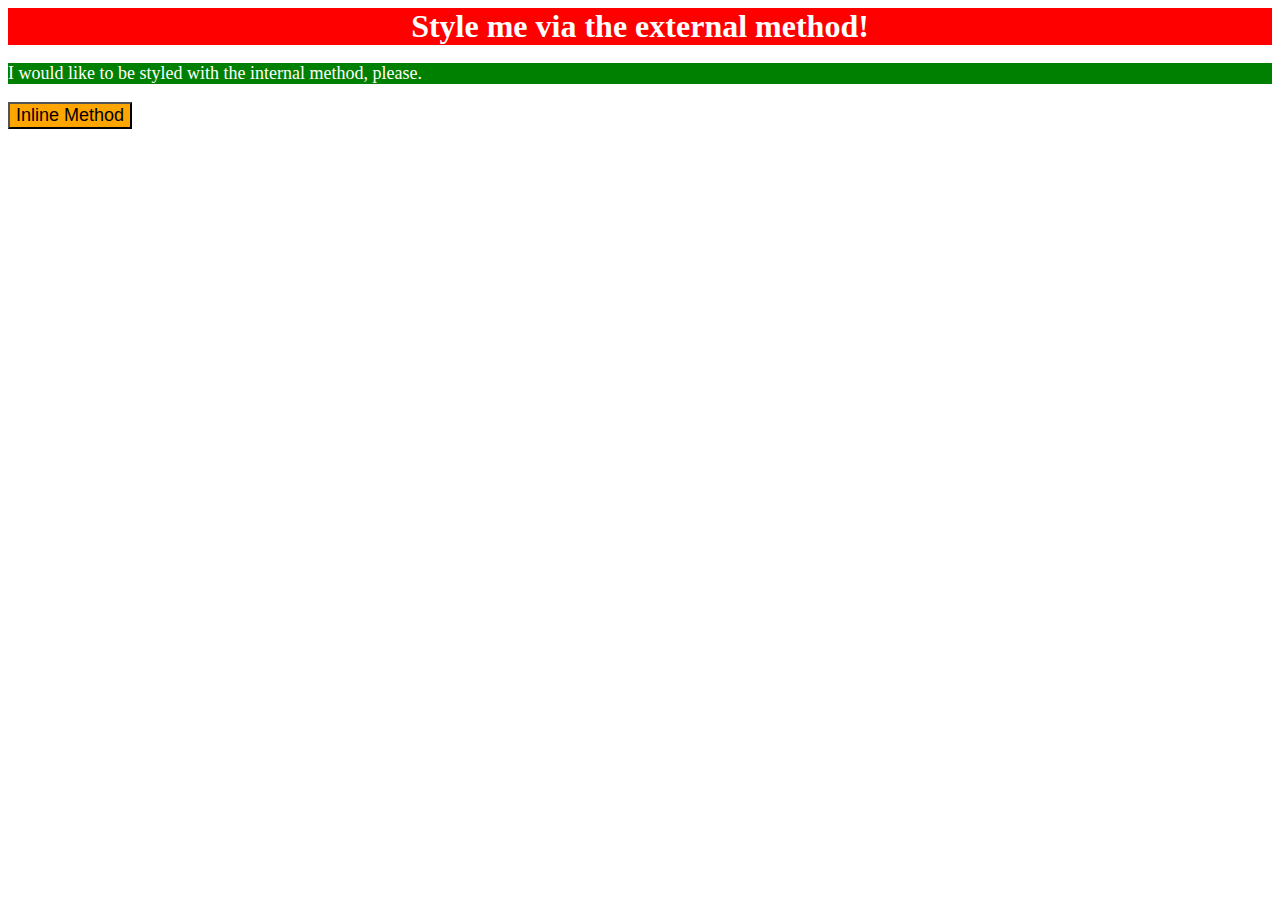
<file: foundations/01-css-methods/index.html>
<!DOCTYPE html>
<html lang="en">
  <head>
    <meta charset="UTF-8">
    <meta http-equiv="X-UA-Compatible" content="IE=edge">
    <meta name="viewport" content="width=device-width, initial-scale=1.0">
    <meta name="author" content="@gadcode">
    <meta name="description" content="Adding CSS to a age through several methods">
    <title>Methods for Adding CSS</title>

    <!-- Internal CSS Styling -->
    <style>
      p {
        background-color: green;
        color: white;
        font-size: 18px;
      }
    </style>

    <!-- External CSS Styling -->
    <link rel="stylesheet" type="text/css" href="styles.css">
  </head>

  <body>
    <div>Style me via the external method!</div>
    <p>I would like to be styled with the internal method, please.</p>
    <button style="background-color: orange; font-size: 18px;">Inline Method</button>
  </body>
</html>
</file>
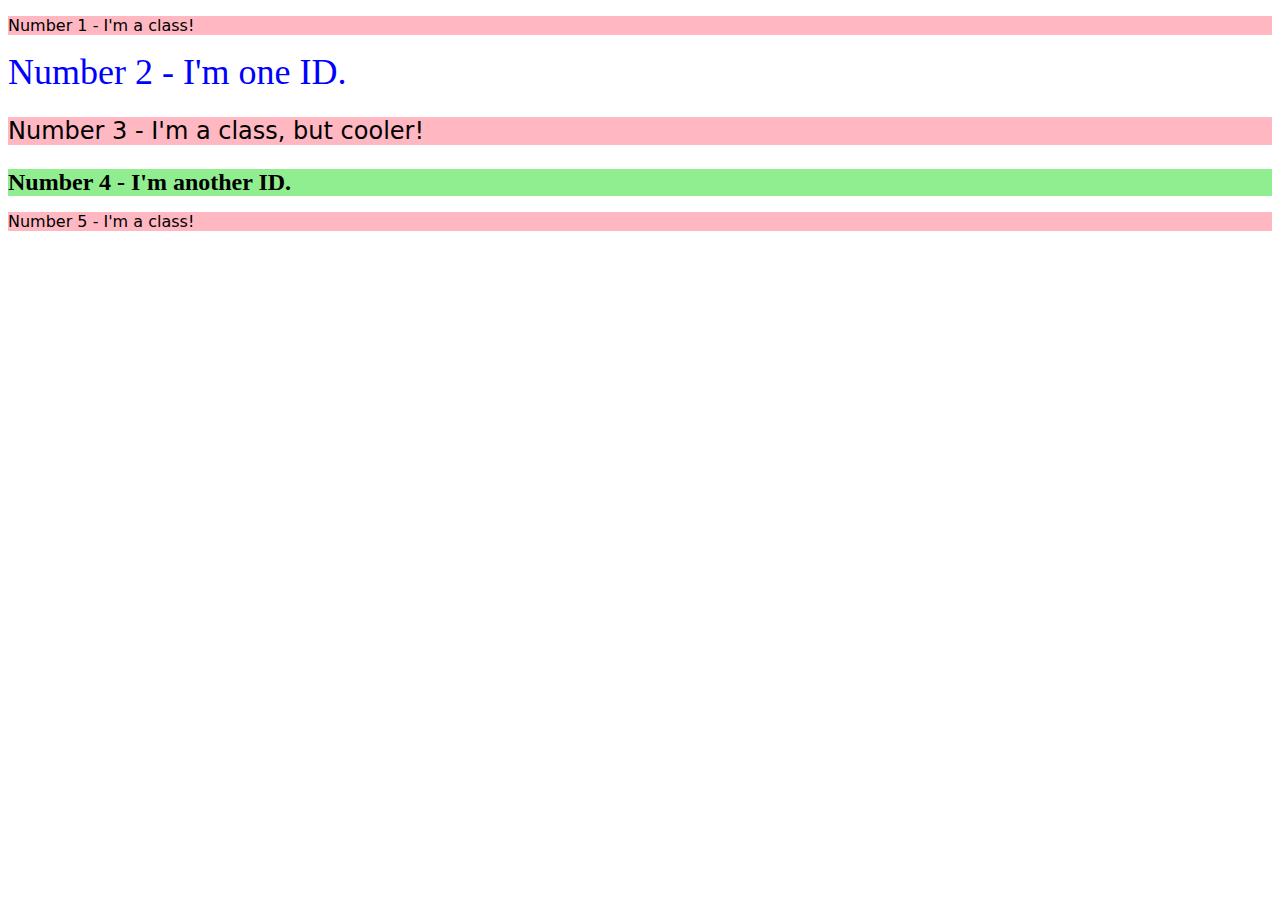
<file: foundations/02-class-id-selectors/index.html>
<!DOCTYPE html>
<html lang="en">
  <head>
    <meta charset="UTF-8">
    <meta http-equiv="X-UA-Compatible" content="IE=edge">
    <meta name="viewport" content="width=device-width, initial-scale=1.0">
    <meta name="author" content="@gadcode">
    <title>Class and ID Selectors</title>
    
    <!-- Custom CSS -->
    <link rel="stylesheet" type="text/css" href="style.css">
  </head>

  <body>
    <p class="para para_1">Number 1 - I'm a class!</p>
    <div id="div_1">Number 2 - I'm one ID.</div>
    <p class="para para_2">Number 3 - I'm a class, but cooler!</p>
    <div id="div_2">Number 4 - I'm another ID.</div>
    <p class="para para_3">Number 5 - I'm a class!</p>
  </body>
</html>
</file>
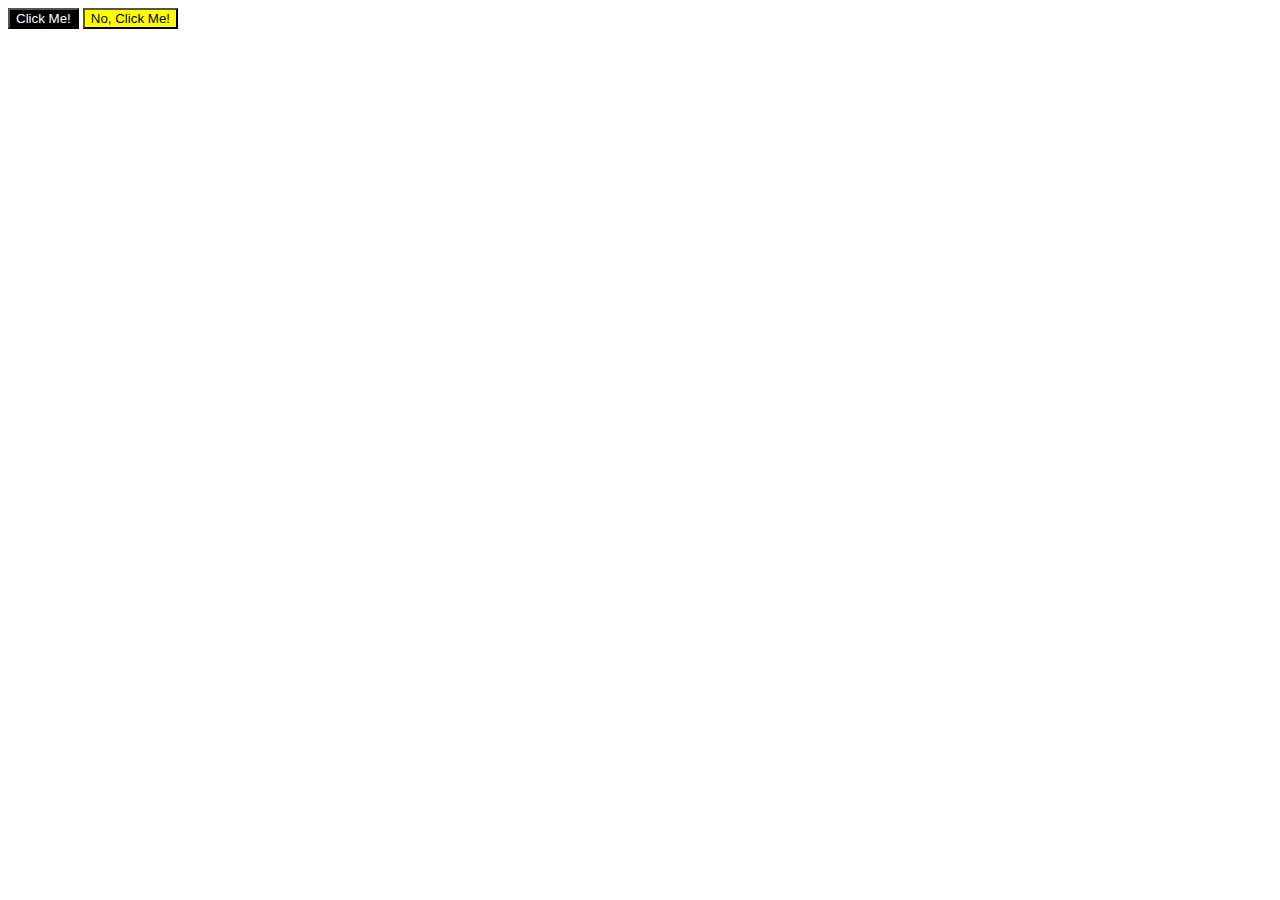
<file: foundations/03-grouping-selectors/index.html>
<!DOCTYPE html>
<html lang="en">
  <head>
    <meta charset="UTF-8">
    <meta http-equiv="X-UA-Compatible" content="IE=edge">
    <meta name="viewport" content="width=device-width, initial-scale=1.0">
    <title>Grouping Selectors</title>

    <!-- Custom CSS -->
    <link rel="stylesheet" href="style.css">
  </head>

  <body>
    <button class="btn first_btn">Click Me!</button>
    <button class="btn second_btn">No, Click Me!</button>
  </body>
</html>
</file>
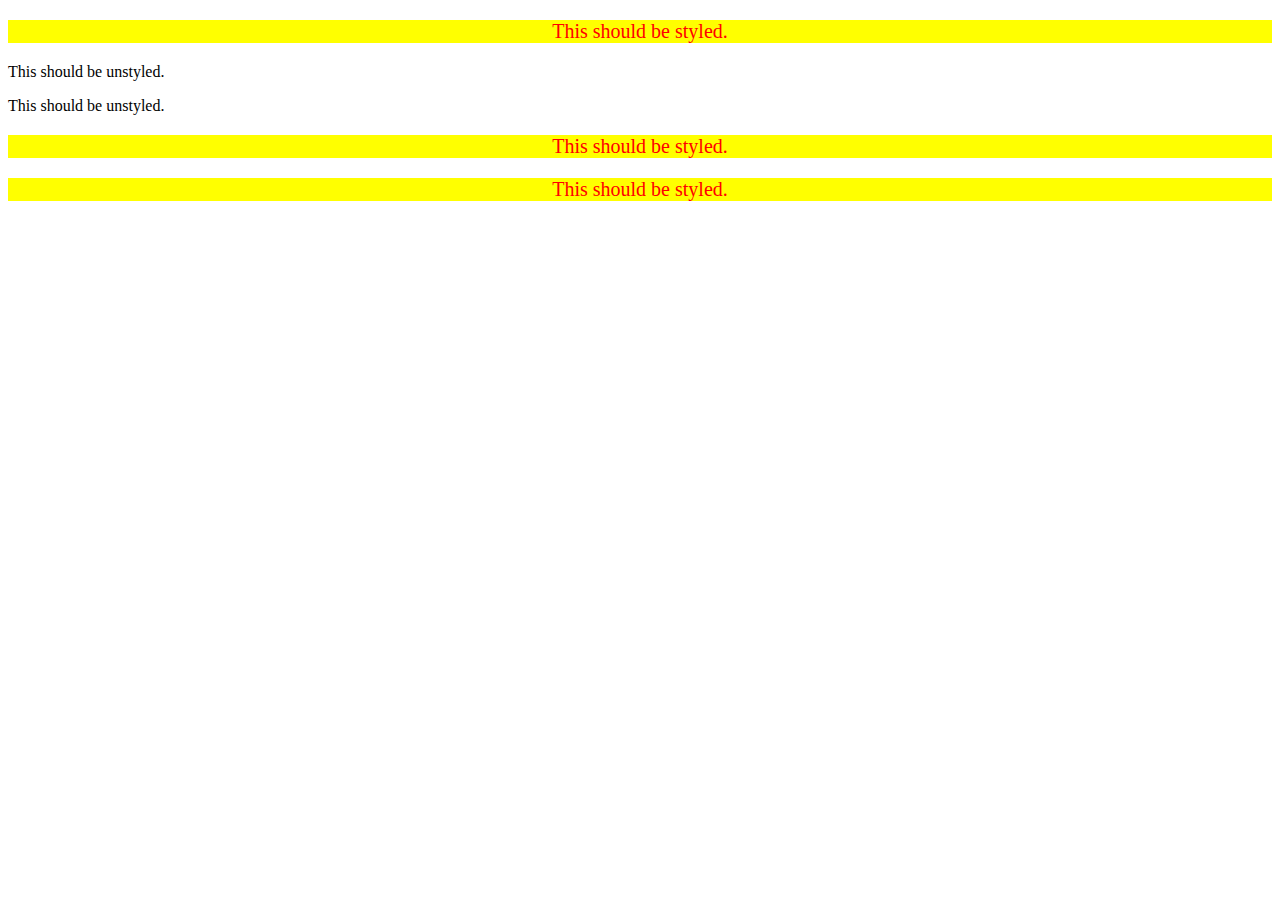
<file: foundations/05-descendant-combinator/index.html>
<!DOCTYPE html>
<html lang="en">
  <head>
    <meta charset="UTF-8">
    <meta http-equiv="X-UA-Compatible" content="IE=edge">
    <meta name="viewport" content="width=device-width, initial-scale=1.0">
    <title>Descendant Combinator</title>
    <link rel="stylesheet" href="style.css">
  </head>

  <body>
    <div class="container">
      <p class="text">This should be styled.</p>
    </div>
    <p class="text">This should be unstyled.</p>
    <p class="text">This should be unstyled.</p>
    <div class="container">
      <p class="text">This should be styled.</p>
      <p class="text">This should be styled.</p>
    </div>
  </body>
</html>
</file>
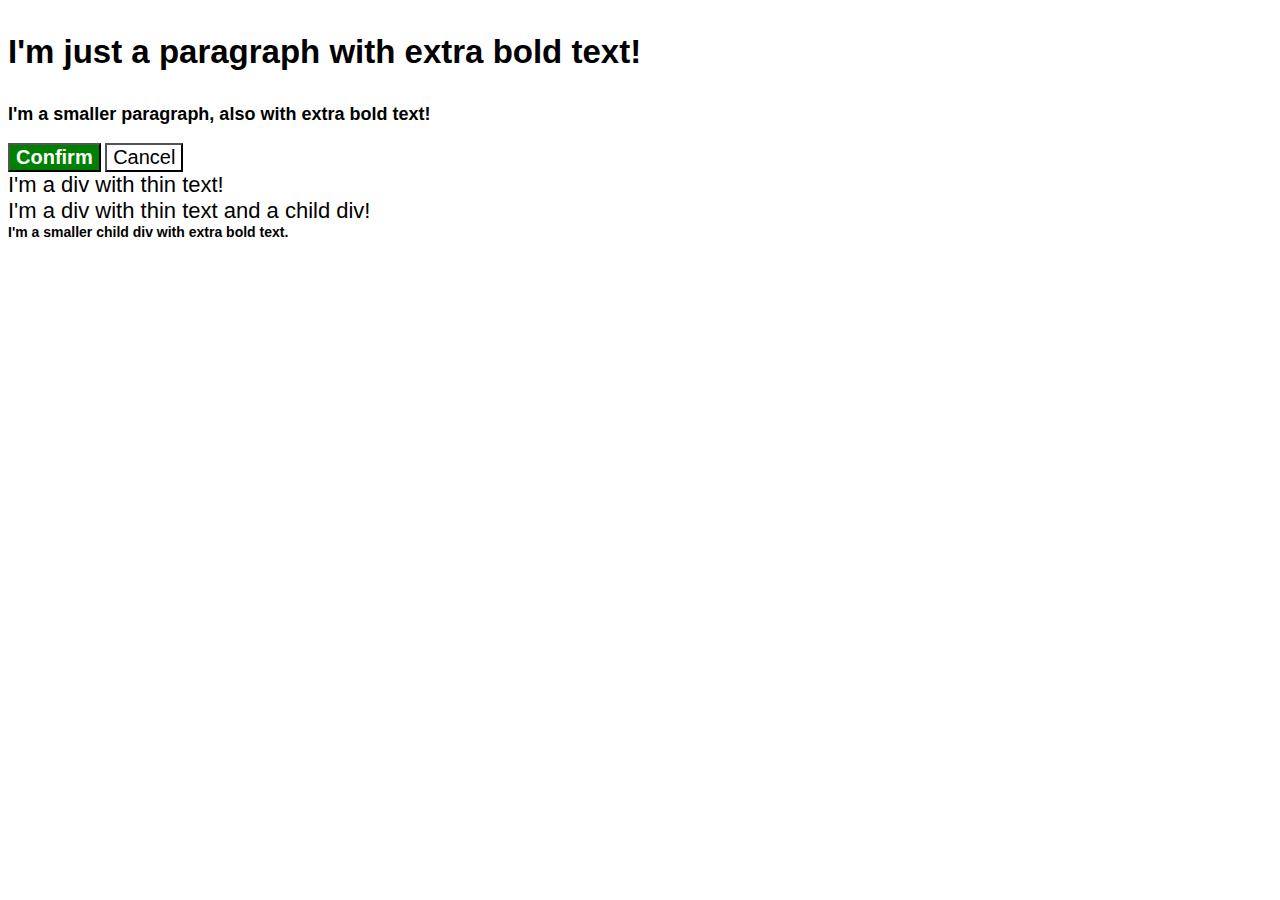
<file: foundations/06-cascade-fix/index.html>
<!DOCTYPE html>
<html lang="en">
  <head>
    <meta charset="UTF-8">
    <meta http-equiv="X-UA-Compatible" content="IE=edge">
    <meta name="viewport" content="width=device-width, initial-scale=1.0">
    <title>Fix the Cascade</title>
    <link rel="stylesheet" href="style.css">
  </head>
  
  <body>
    <p class="para">I'm just a paragraph with extra bold text!</p>
    <p class="para small-para">I'm a smaller paragraph, also with extra bold text!</p>

    <button id="confirm-button" class="button confirm">Confirm</button>
    <button id="cancel-button" class="button cancel">Cancel</button>

    <div class="text">I'm a div with thin text!</div>
    <div class="text">I'm a div with thin text and a child div!
      <div class="text child">I'm a smaller child div with extra bold text.</div>
    </div>
  </body>
</html>
</file>
<file: foundations/01-css-methods/styles.css>
div {
    background-color: red;
    color: white;
    font-size: 32px;
    text-align: center;
    font-weight: bold;
}
</file>
<file: foundations/02-class-id-selectors/style.css>
.para {
    background-color: hsl(351, 100%, 86%);
    font-family: Verdana, "DejaVu Sans", sans-serif;
}

#div_1 {
    color: #0000ff;
    font-size: 36px;
}

.para_2 {
    font-size: 24px;
}

#div_2 {
    background-color: rgb(144, 238, 144);
    font-size: 24px;
    font-weight: bold;
}
</file>
<file: foundations/03-grouping-selectors/style.css>
.first_btn {
    background-color: black;
    color: white;
}

.second_btn {
    background-color: yellow;
}

.btn {
    font-family: Helvetica, 'Times New Roman', sans-serif;
}
</file>
<file: foundations/05-descendant-combinator/style.css>
.container .text {
    background-color: yellow;
    color: red;
    font-size: 20px;
    text-align: center;
}
</file>
<file: foundations/06-cascade-fix/style.css>
body {
  font-family: Arial, Helvetica, sans-serif;
}

.para {
  color: hsl(0, 0%, 0%);
  font-weight: 800;
  font-size: 33px;
}
.small-para {
  font-size: 18px;
}

.button.confirm {
  background: green;
  color: white;
  font-weight: bold;
} 

.button {
  background-color: rgb(255, 255, 255);
  color: rgb(0, 0, 0);
  font-size: 20px;
}

div.text {
  color: rgb(0, 0, 0);
  font-size: 22px;
  font-weight: 100;
}

.text.child {
  color: rgb(0, 0, 0);
  font-weight: 800;
  font-size: 14px;
  font-weight: bold;
}
</file>
